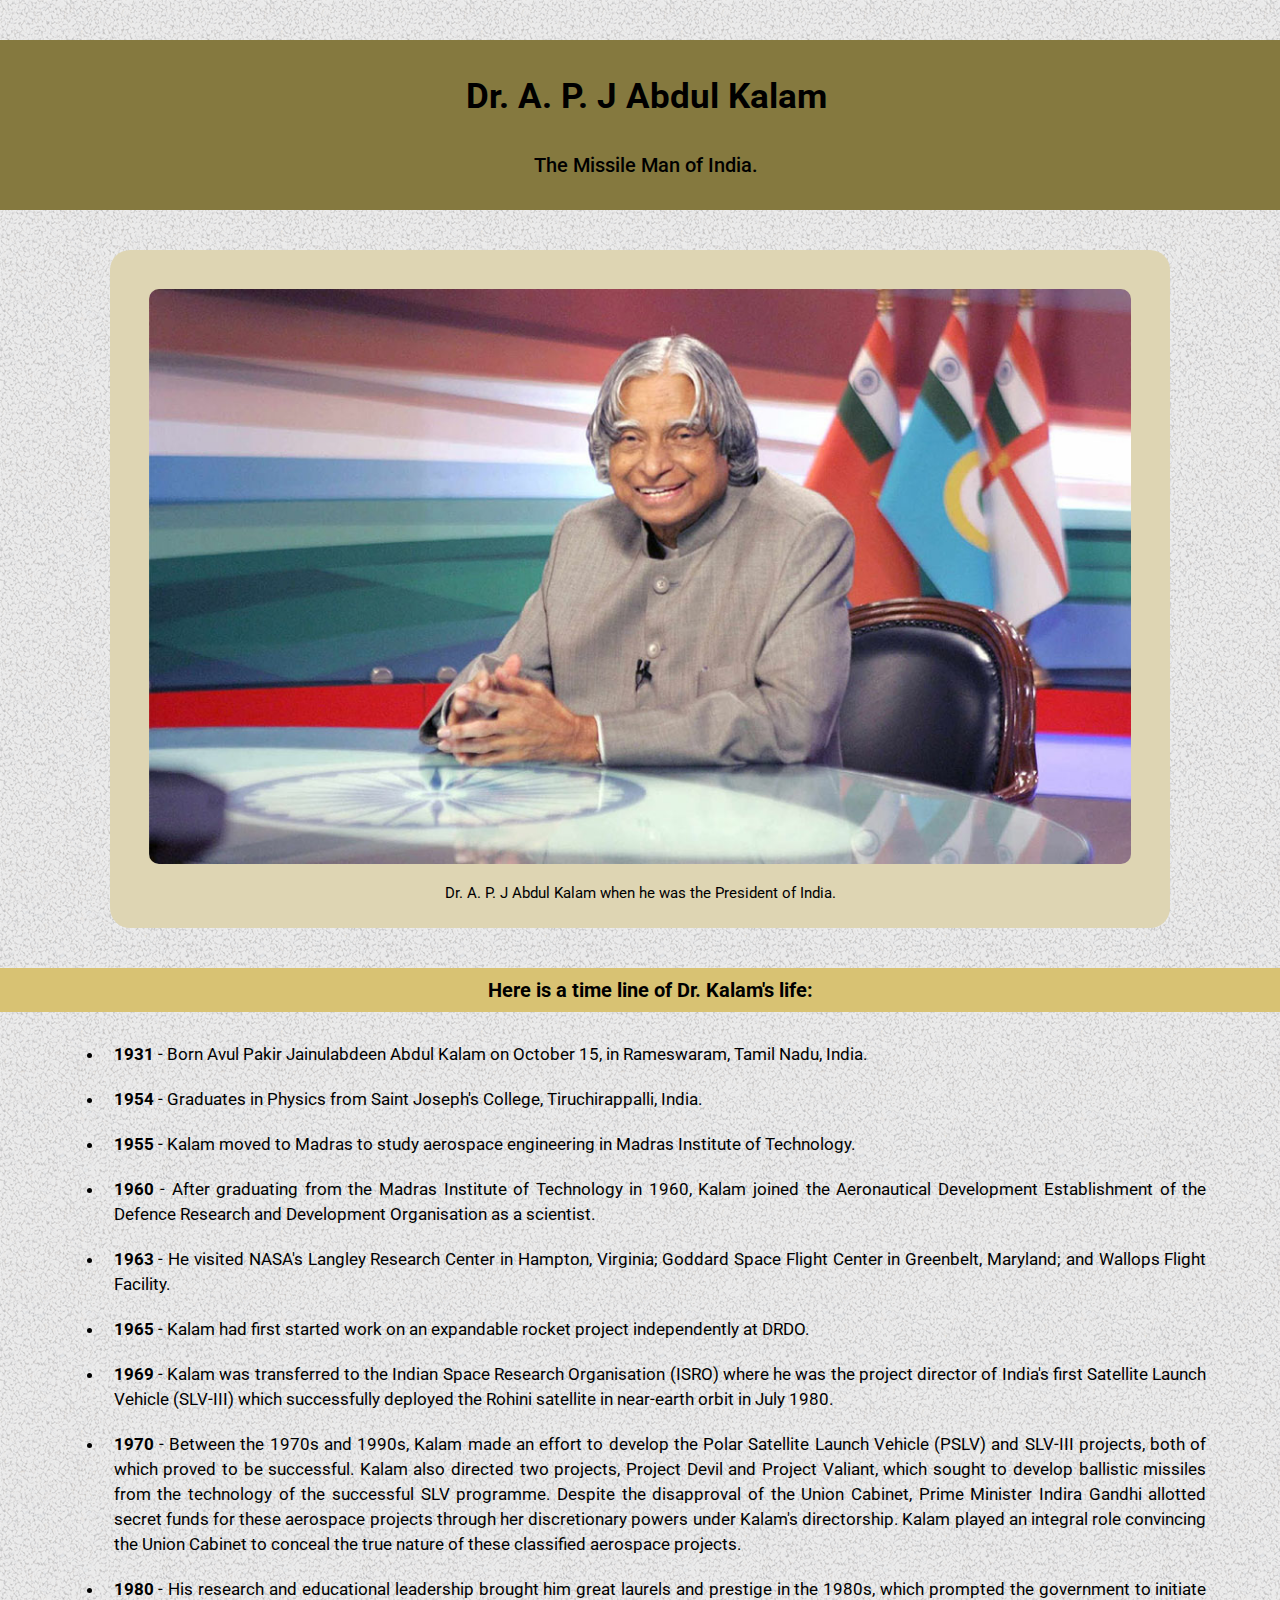
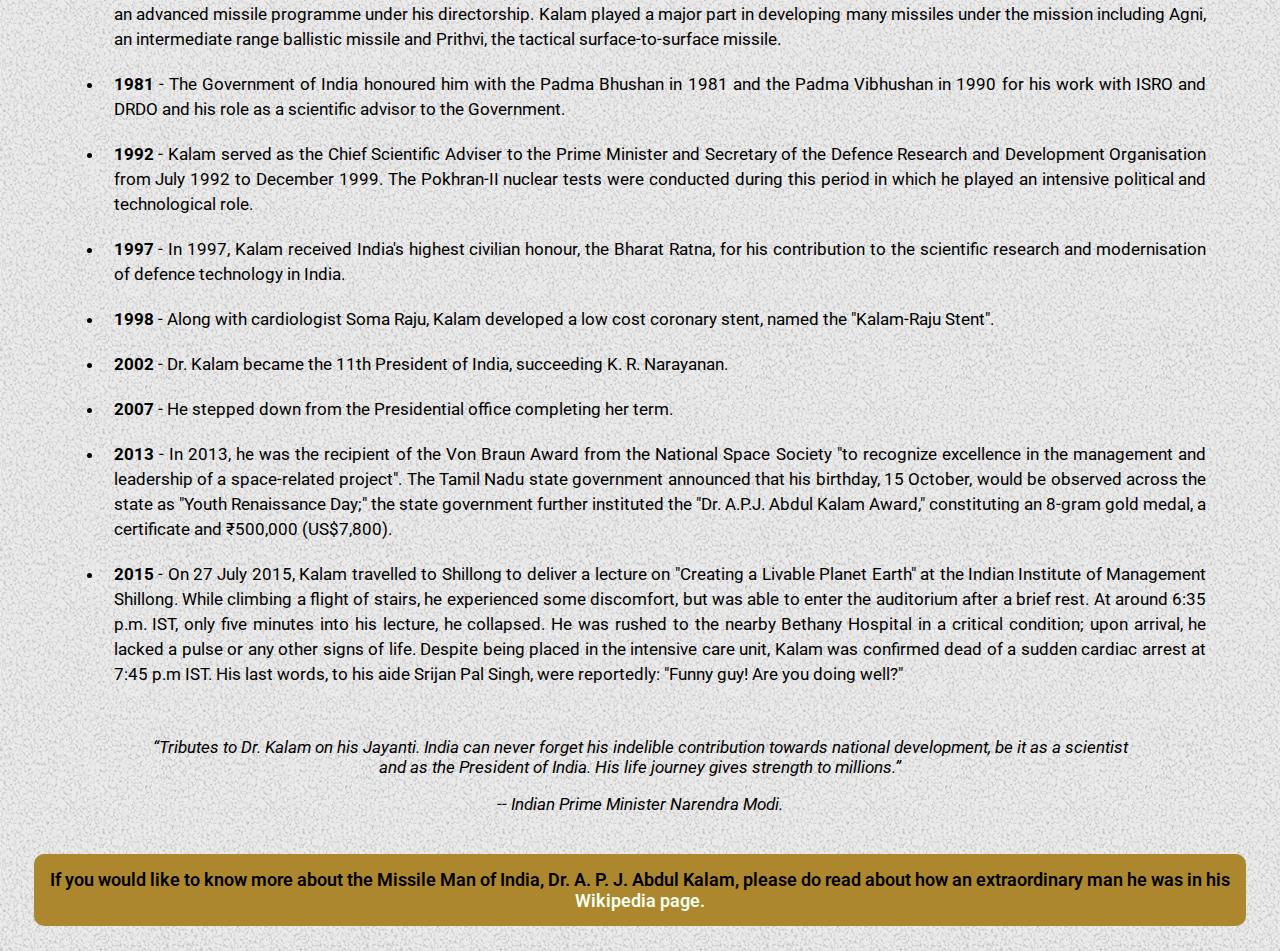
<file: index.html>
<html>
    <head>
        <title>Dr. A.P.J Abdul Kalam - The missile man of India.</title>
        <meta name="virewport" content="width=device-width, initial-scale=1">
        <link rel="stylesheet" href="style.css">
        <link href="https://fonts.googleapis.com/css2?family=Roboto&display=swap" rel="stylesheet"> 

    </head>
    <body>
        <main id="main">
            <header>
                <h1 id="title">Dr. A. P. J Abdul Kalam</h1>
                <p>The Missile Man of India.</p>
            </header>
            <figure id="img-div">
                <img src="apj11.jpg" id="image" alt="An image of Dr. A. P. J Abdul Kalam when he was the president of India.">
                <figcaption id="img-caption">Dr. A. P. J Abdul Kalam when he was the President of India.</figcaption>
            </figure>
            <section id="tribute-info">
                <h3>Here is a time line of Dr. Kalam's life:</h3>
                <Ul>
                    <li><strong>1931 </strong>- Born Avul Pakir Jainulabdeen Abdul Kalam on October 15, in Rameswaram, Tamil Nadu, India.</li>
                    <li><strong>1954 </strong>- Graduates in Physics from Saint Joseph's College, Tiruchirappalli, India.</li>
                    <li><strong>1955 </strong>- Kalam moved to Madras to study aerospace engineering in Madras Institute of Technology.</li>
                    <li><strong>1960 </strong>- After graduating from the Madras Institute of Technology in 1960, Kalam joined the Aeronautical Development Establishment of the Defence Research and Development Organisation as a scientist.</li>
                    <li><strong>1963 </strong>- He visited NASA's Langley Research Center in Hampton, Virginia; Goddard Space Flight Center in Greenbelt, Maryland; and Wallops Flight Facility.</li>
                    <li><strong>1965 </strong>- Kalam had first started work on an expandable rocket project independently at DRDO.</li>
                    <li><strong>1969 </strong>- Kalam was transferred to the Indian Space Research Organisation (ISRO) where he was the project director of India's first Satellite Launch Vehicle (SLV-III) which successfully deployed the Rohini satellite in near-earth orbit in July 1980.</li>
                    <li><strong>1970 </strong>- Between the 1970s and 1990s, Kalam made an effort to develop the Polar Satellite Launch Vehicle (PSLV) and SLV-III projects, both of which proved to be successful. Kalam also directed two projects, Project Devil and Project Valiant, which sought to develop ballistic missiles from the technology of the successful SLV programme. Despite the disapproval of the Union Cabinet, Prime Minister Indira Gandhi allotted secret funds for these aerospace projects through her discretionary powers under Kalam's directorship. Kalam played an integral role convincing the Union Cabinet to conceal the true nature of these classified aerospace projects.</li>
                    <li><strong>1980 </strong>- His research and educational leadership brought him great laurels and prestige in the 1980s, which prompted the government to initiate an advanced missile programme under his directorship. Kalam played a major part in developing many missiles under the mission including Agni, an intermediate range ballistic missile and Prithvi, the tactical surface-to-surface missile.</li>
                    <li><strong>1981 </strong>- The Government of India honoured him with the Padma Bhushan in 1981 and the Padma Vibhushan in 1990 for his work with ISRO and DRDO and his role as a scientific advisor to the Government.</li>
                    <li><strong>1992 </strong>- Kalam served as the Chief Scientific Adviser to the Prime Minister and Secretary of the Defence Research and Development Organisation from July 1992 to December 1999. The Pokhran-II nuclear tests were conducted during this period in which he played an intensive political and technological role.</li>
                    <li><strong>1997 </strong>- In 1997, Kalam received India's highest civilian honour, the Bharat Ratna, for his contribution to the scientific research and modernisation of defence technology in India.</li>
                    <li><strong>1998 </strong>- Along with cardiologist Soma Raju, Kalam developed a low cost coronary stent, named the "Kalam-Raju Stent".</li>
                    <li><strong>2002 </strong>- Dr. Kalam became the 11th President of India, succeeding K. R. Narayanan.</li>
                    <li><strong>2007 </strong>- He stepped down from the Presidential office completing her term.</li>
                    <li><strong>2013 </strong>- In 2013, he was the recipient of the Von Braun Award from the National Space Society "to recognize excellence in the management and leadership of a space-related project". The Tamil Nadu state government announced that his birthday, 15 October, would be observed across the state as "Youth Renaissance Day;" the state government further instituted the "Dr. A.P.J. Abdul Kalam Award," constituting an 8-gram gold medal, a certificate and ₹500,000 (US$7,800).</li>
                    <li><strong>2015 </strong>- On 27 July 2015, Kalam travelled to Shillong to deliver a lecture on "Creating a Livable Planet Earth" at the Indian Institute of Management Shillong. While climbing a flight of stairs, he experienced some discomfort, but was able to enter the auditorium after a brief rest. At around 6:35 p.m. IST, only five minutes into his lecture, he collapsed. He was rushed to the nearby Bethany Hospital in a critical condition; upon arrival, he lacked a pulse or any other signs of life. Despite being placed in the intensive care unit, Kalam was confirmed dead of a sudden cardiac arrest at 7:45 p.m IST. His last words, to his aide Srijan Pal Singh, were reportedly: "Funny guy! Are you doing well?"</li>
                </Ul>
                <blockquote cite="https://twitter.com/narendramodi/status/1316579559316221952?ref_src=twsrc%5Etfw%7Ctwcamp%5Etweetembed%7Ctwterm%5E1316579559316221952%7Ctwgr%5Eshare_3%2Ccontainerclick_0&ref_url=https%3A%2F%2Fwww.ndtv.com%2Findia-news%2Fapj-abdul-kalam-birth-anniversary-pm-modi-others-remember-indias-missile-man-2310331"><p><q>Tributes to Dr. Kalam on his Jayanti. India can never forget his indelible contribution towards national development, be it as a scientist and as the President of India. His life journey gives strength to millions.</q></p><cite>-- Indian Prime Minister Narendra Modi.</cite></blockquote>
                <h4>If you would like to know more about the Missile Man of India, Dr. A. P. J. Abdul Kalam, please do read about how an extraordinary man he was in his <a id="tribute-link" target="_blank" href="https://en.wikipedia.org/wiki/A._P._J._Abdul_Kalam">Wikipedia page.</a></h4>
            </section>
        </main>
        <script src="https://cdn.freecodecamp.org/testable-projects-fcc/v1/bundle.js"></script>
    </body>
</html>
</file>
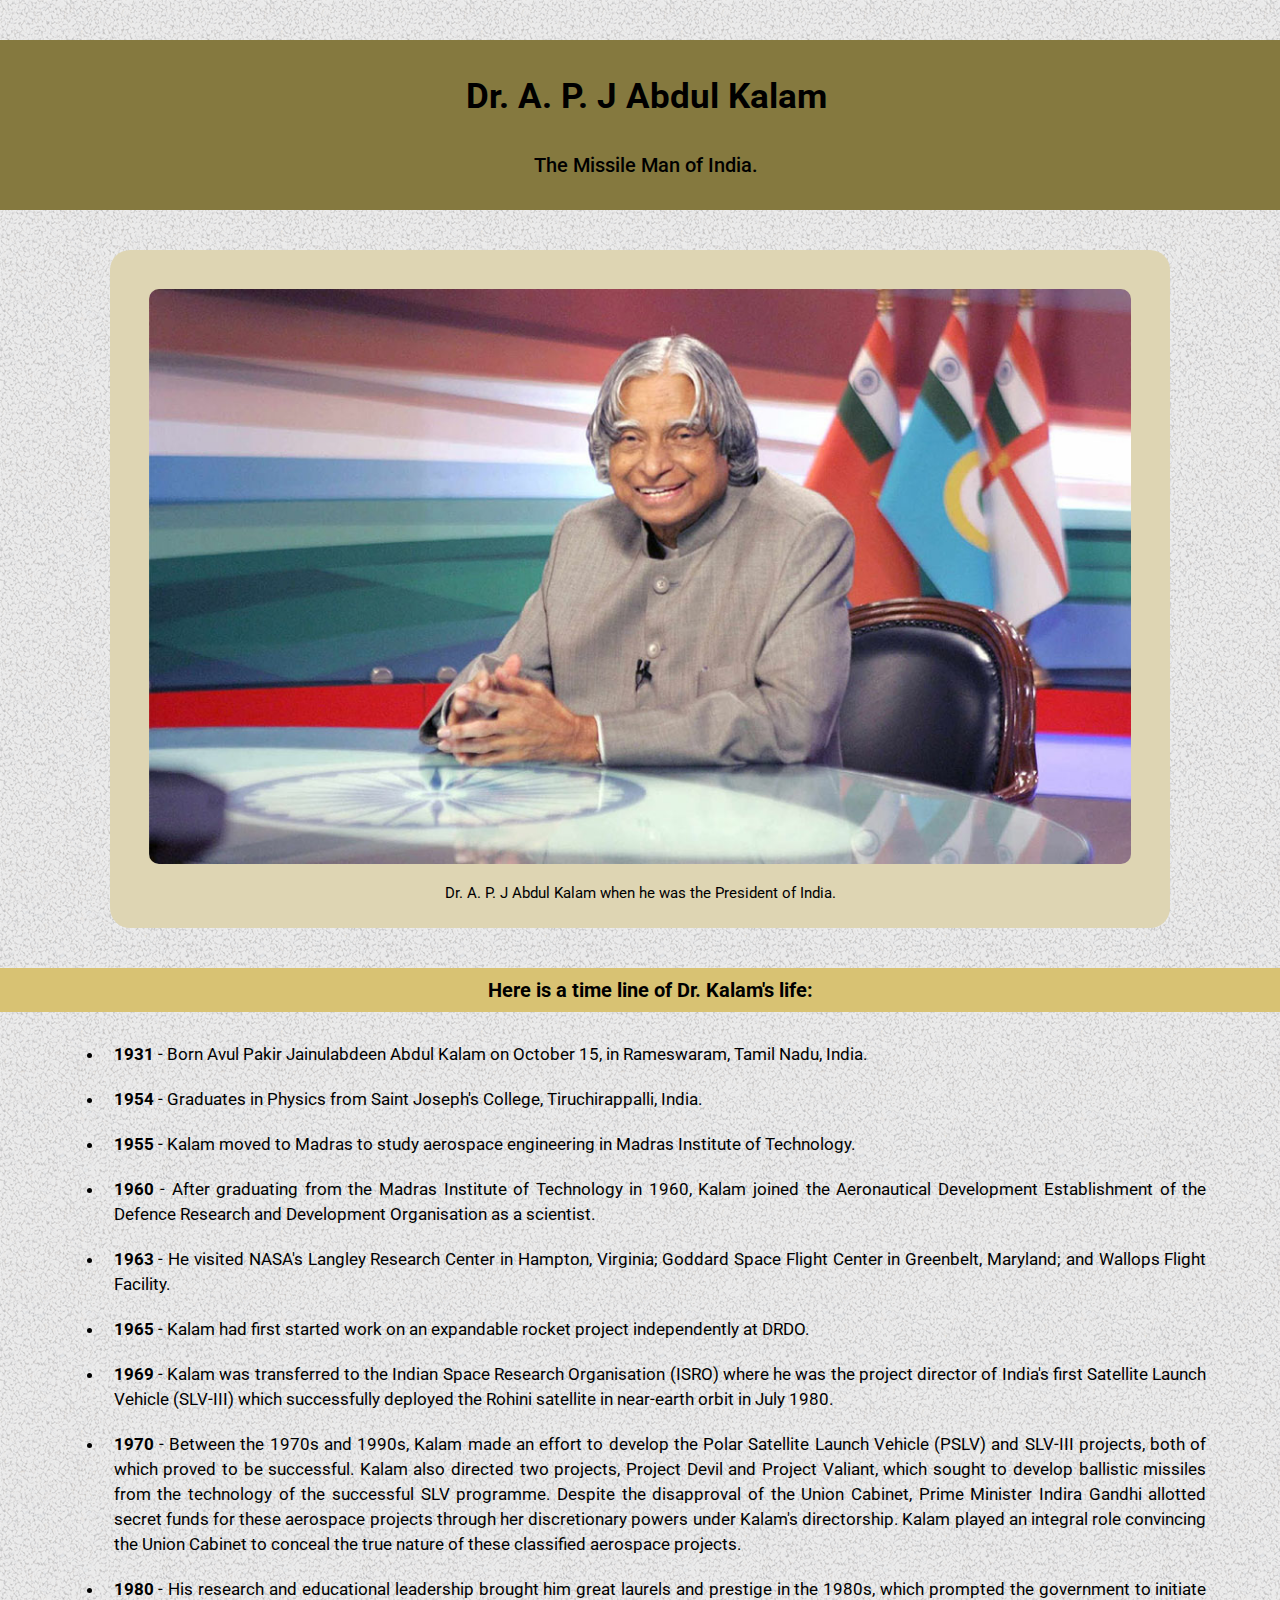
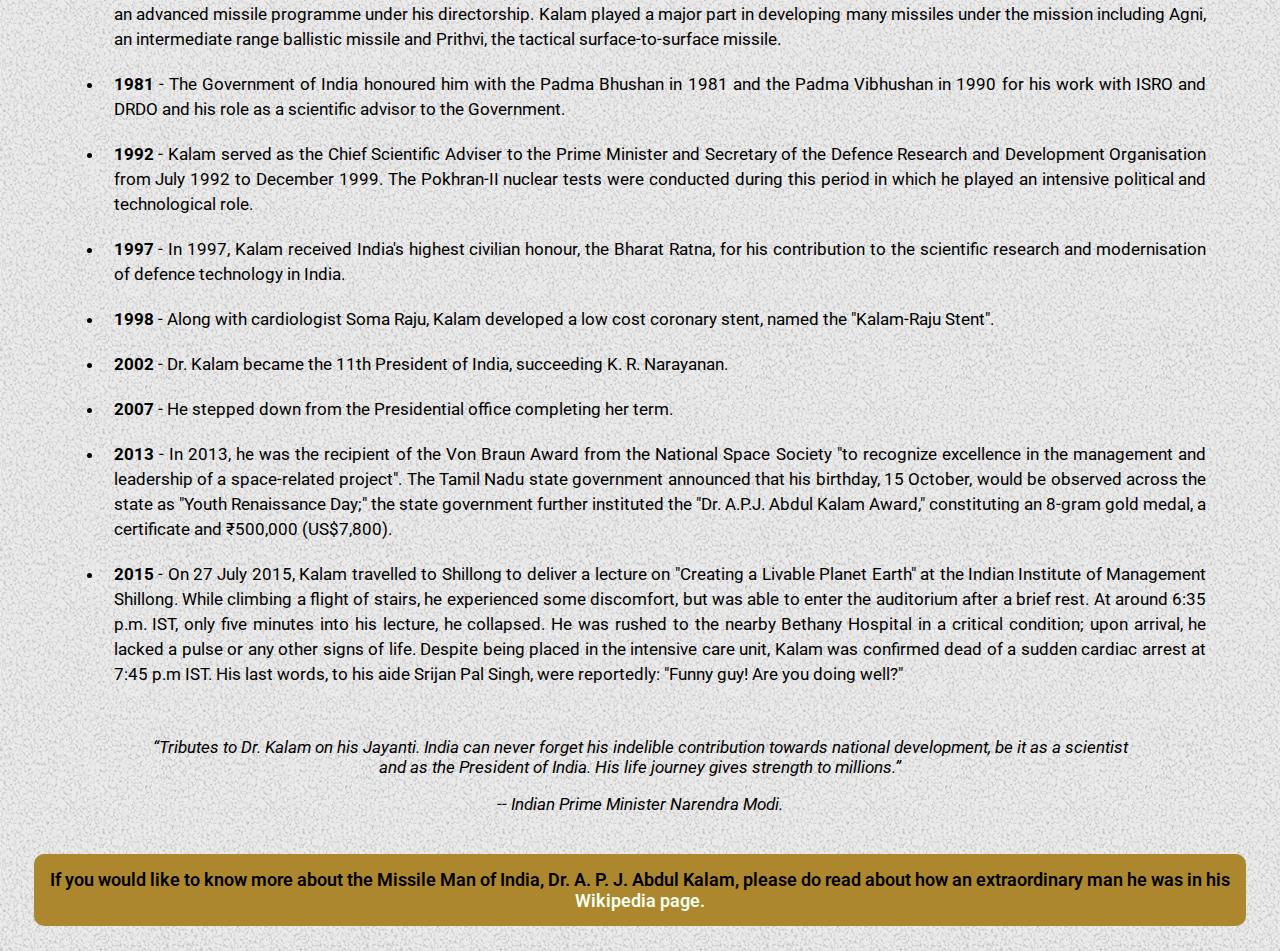
<file: tribute.html>
<html>
    <head>
        <title>Dr. A.P.J Abdul Kalam - The missile man of India.</title>
        <meta name="virewport" content="width=device-width, initial-scale=1">
        <link rel="stylesheet" href="style.css">
        <link href="https://fonts.googleapis.com/css2?family=Roboto&display=swap" rel="stylesheet"> 

    </head>
    <body>
        <main id="main">
            <header>
                <h1 id="title">Dr. A. P. J Abdul Kalam</h1>
                <p>The Missile Man of India.</p>
            </header>
            <figure id="img-div">
                <img src="apj11.jpg" id="image" alt="An image of Dr. A. P. J Abdul Kalam when he was the president of India.">
                <figcaption id="img-caption">Dr. A. P. J Abdul Kalam when he was the President of India.</figcaption>
            </figure>
            <section id="tribute-info">
                <h3>Here is a time line of Dr. Kalam's life:</h3>
                <Ul>
                    <li><strong>1931 </strong>- Born Avul Pakir Jainulabdeen Abdul Kalam on October 15, in Rameswaram, Tamil Nadu, India.</li>
                    <li><strong>1954 </strong>- Graduates in Physics from Saint Joseph's College, Tiruchirappalli, India.</li>
                    <li><strong>1955 </strong>- Kalam moved to Madras to study aerospace engineering in Madras Institute of Technology.</li>
                    <li><strong>1960 </strong>- After graduating from the Madras Institute of Technology in 1960, Kalam joined the Aeronautical Development Establishment of the Defence Research and Development Organisation as a scientist.</li>
                    <li><strong>1963 </strong>- He visited NASA's Langley Research Center in Hampton, Virginia; Goddard Space Flight Center in Greenbelt, Maryland; and Wallops Flight Facility.</li>
                    <li><strong>1965 </strong>- Kalam had first started work on an expandable rocket project independently at DRDO.</li>
                    <li><strong>1969 </strong>- Kalam was transferred to the Indian Space Research Organisation (ISRO) where he was the project director of India's first Satellite Launch Vehicle (SLV-III) which successfully deployed the Rohini satellite in near-earth orbit in July 1980.</li>
                    <li><strong>1970 </strong>- Between the 1970s and 1990s, Kalam made an effort to develop the Polar Satellite Launch Vehicle (PSLV) and SLV-III projects, both of which proved to be successful. Kalam also directed two projects, Project Devil and Project Valiant, which sought to develop ballistic missiles from the technology of the successful SLV programme. Despite the disapproval of the Union Cabinet, Prime Minister Indira Gandhi allotted secret funds for these aerospace projects through her discretionary powers under Kalam's directorship. Kalam played an integral role convincing the Union Cabinet to conceal the true nature of these classified aerospace projects.</li>
                    <li><strong>1980 </strong>- His research and educational leadership brought him great laurels and prestige in the 1980s, which prompted the government to initiate an advanced missile programme under his directorship. Kalam played a major part in developing many missiles under the mission including Agni, an intermediate range ballistic missile and Prithvi, the tactical surface-to-surface missile.</li>
                    <li><strong>1981 </strong>- The Government of India honoured him with the Padma Bhushan in 1981 and the Padma Vibhushan in 1990 for his work with ISRO and DRDO and his role as a scientific advisor to the Government.</li>
                    <li><strong>1992 </strong>- Kalam served as the Chief Scientific Adviser to the Prime Minister and Secretary of the Defence Research and Development Organisation from July 1992 to December 1999. The Pokhran-II nuclear tests were conducted during this period in which he played an intensive political and technological role.</li>
                    <li><strong>1997 </strong>- In 1997, Kalam received India's highest civilian honour, the Bharat Ratna, for his contribution to the scientific research and modernisation of defence technology in India.</li>
                    <li><strong>1998 </strong>- Along with cardiologist Soma Raju, Kalam developed a low cost coronary stent, named the "Kalam-Raju Stent".</li>
                    <li><strong>2002 </strong>- Dr. Kalam became the 11th President of India, succeeding K. R. Narayanan.</li>
                    <li><strong>2007 </strong>- He stepped down from the Presidential office completing her term.</li>
                    <li><strong>2013 </strong>- In 2013, he was the recipient of the Von Braun Award from the National Space Society "to recognize excellence in the management and leadership of a space-related project". The Tamil Nadu state government announced that his birthday, 15 October, would be observed across the state as "Youth Renaissance Day;" the state government further instituted the "Dr. A.P.J. Abdul Kalam Award," constituting an 8-gram gold medal, a certificate and ₹500,000 (US$7,800).</li>
                    <li><strong>2015 </strong>- On 27 July 2015, Kalam travelled to Shillong to deliver a lecture on "Creating a Livable Planet Earth" at the Indian Institute of Management Shillong. While climbing a flight of stairs, he experienced some discomfort, but was able to enter the auditorium after a brief rest. At around 6:35 p.m. IST, only five minutes into his lecture, he collapsed. He was rushed to the nearby Bethany Hospital in a critical condition; upon arrival, he lacked a pulse or any other signs of life. Despite being placed in the intensive care unit, Kalam was confirmed dead of a sudden cardiac arrest at 7:45 p.m IST. His last words, to his aide Srijan Pal Singh, were reportedly: "Funny guy! Are you doing well?"</li>
                </Ul>
                <blockquote cite="https://twitter.com/narendramodi/status/1316579559316221952?ref_src=twsrc%5Etfw%7Ctwcamp%5Etweetembed%7Ctwterm%5E1316579559316221952%7Ctwgr%5Eshare_3%2Ccontainerclick_0&ref_url=https%3A%2F%2Fwww.ndtv.com%2Findia-news%2Fapj-abdul-kalam-birth-anniversary-pm-modi-others-remember-indias-missile-man-2310331"><p><q>Tributes to Dr. Kalam on his Jayanti. India can never forget his indelible contribution towards national development, be it as a scientist and as the President of India. His life journey gives strength to millions.</q></p><cite>-- Indian Prime Minister Narendra Modi.</cite></blockquote>
                <h4>If you would like to know more about the Missile Man of India, Dr. A. P. J. Abdul Kalam, please do read about how an extraordinary man he was in his <a id="tribute-link" target="_blank" href="https://en.wikipedia.org/wiki/A._P._J._Abdul_Kalam">Wikipedia page.</a></h4>
            </section>
        </main>
        <script src="https://cdn.freecodecamp.org/testable-projects-fcc/v1/bundle.js"></script>
    </body>
</html>
</file>
<file: style.css>
body {
  font-family: "Roboto", sans-serif;
  background: url(gravel.png);
  overflow-x: hidden;
}

main {
  margin: 2vw;
}

header {
  text-align: center;
  margin-top: 40px;
  margin-bottom: 40px;
  font-weight: 500;
  width: 100vw;
  position: relative;
  left: 50%;
  right: 50%;
  margin-left: -50vw;
  margin-right: -50vw;
  background-color: #85793F;
  padding: 0.5vw;
}
header h1 {
  font-size: 35px;
  padding: 0.5vw;
}
header p {
  font-size: 20px;
  padding: 0.5vw;
}

#image {
  max-width: 100%;
  height: auto;
  margin-left: auto;
  margin-right: auto;
  display: block;
  border-radius: 10px;
}

#img-caption {
  font-size: 15px;
  text-align: center;
  margin-top: 15px;
  padding-top: 5px;
  margin-bottom: -1vw;
}

#img-div {
  background-color: #DED5B3;
  padding: 3vw;
  /*border-top-left-radius: 20px;
  border-top-right-radius: 20px;
  border-bottom-right-radius: 20px;
  border-bottom-left-radius: 20px;*/
  border-radius: 20px;
  margin-left: 6vw;
  margin-right: 6vw;
}

#tribute-info h3 {
  text-align: center;
  font-size: 20px;
  font-weight: bold;
  background-color: #D8C273;
  margin-top: 40px;
  width: 100vw;
  position: relative;
  left: 50%;
  right: 50%;
  margin-right: -50vw;
  margin-left: -50vw;
  padding: 10px;
}
#tribute-info ul {
  font-size: 17px;
  font-weight: 400;
  text-align: justify;
  line-height: 25px;
  margin-left: 30px;
  margin-right: 30px;
}
#tribute-info ul li {
  padding: 10px;
}
#tribute-info h4 {
  text-align: center;
  font-size: 18px;
  margin-top: 40px;
  font-weight: 600;
  background-color: #AC872E;
  padding: 15px;
  border-radius: 10px;
  margin-left: auto;
  margin-right: auto;
  /*border-top-left-radius: 30px;
  border-top-right-radius: 30px;
  border-bottom-right-radius: 0px;
  border-bottom-left-radius: 0px;*/
}

blockquote {
  font-size: 17px;
  font-weight: 400;
  text-align: center;
  font-style: italic;
  padding-left: 6vw;
  padding-right: 6vw;
  margin-top: 40px;
}

#tribute-link {
  text-decoration: none;
  color: honeydew;
}
#tribute-link:hover {
  color: purple;
}

/*# sourceMappingURL=style.css.map */
</file>
